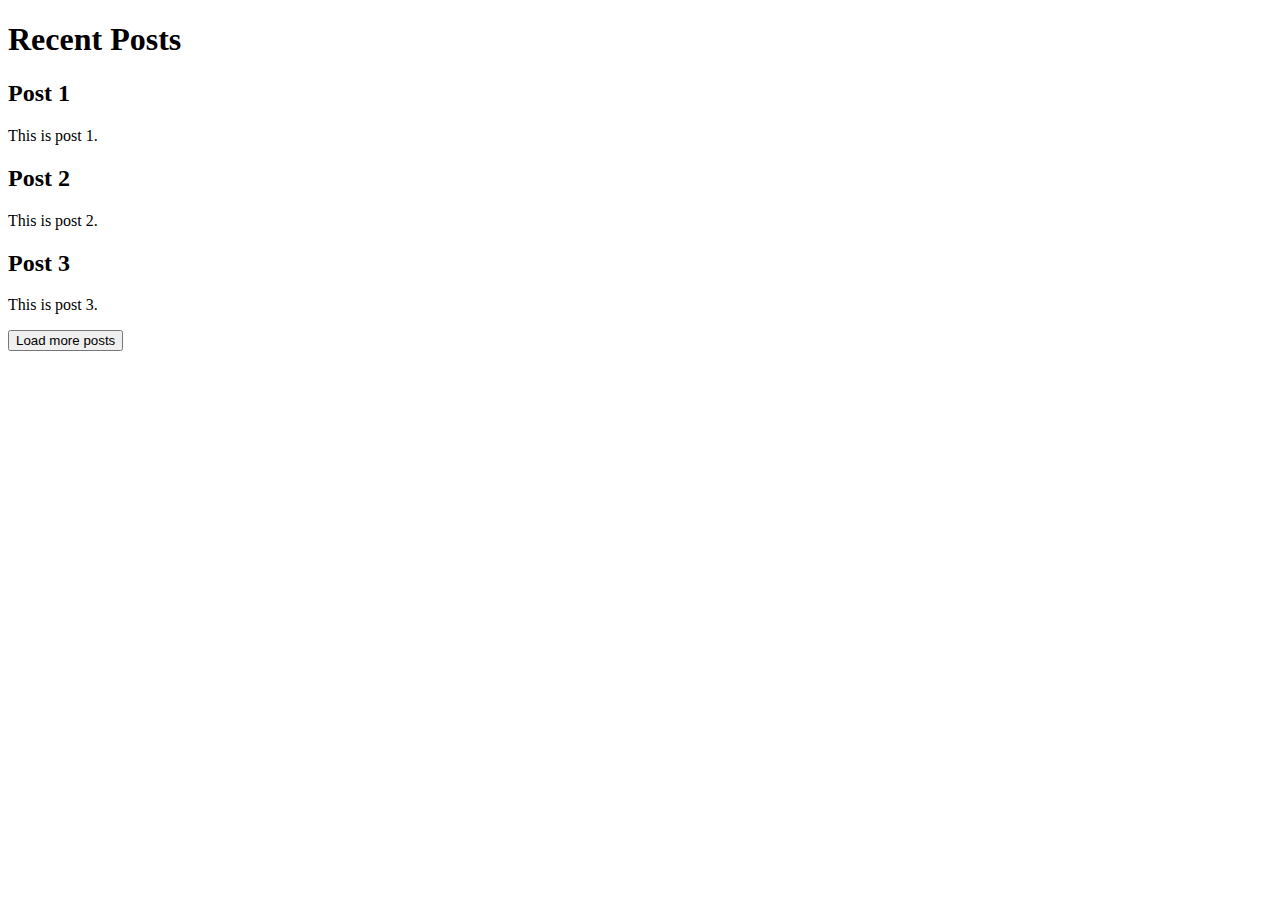
<file: public/ajax-example/ajax-example.html>
<!doctype html>
<html lang="en">

<head>
  <title>Ajax Example</title>
  <script src="https://code.jquery.com/jquery-2.1.4.min.js"></script>
  <script>
    $(function () {
      const $button = $('#load-more-posts');
      $button.on('click', function () {
        console.log('Button clicked, performing ajax call...');
        $.ajax('more-posts.html', { method: 'GET' })
          .then(function (morePostsHtml) {
            console.log('Success: ', morePostsHtml);
            $button.replaceWith(morePostsHtml);
          });
      });
    });
  </script>

</head>

<body>
  <section>
    <h1>Recent Posts</h1>
    <article>
      <h2>Post 1</h2>
      <p>This is post 1.</p>
    </article>
    <article>
      <h2>Post 2</h2>
      <p>This is post 2.</p>
    </article>
    <article>
      <h2>Post 3</h2>
      <p>This is post 3.</p>
    </article>
    <button id="load-more-posts">Load more posts</button>
  </section>
</body>

</html>
</file>
